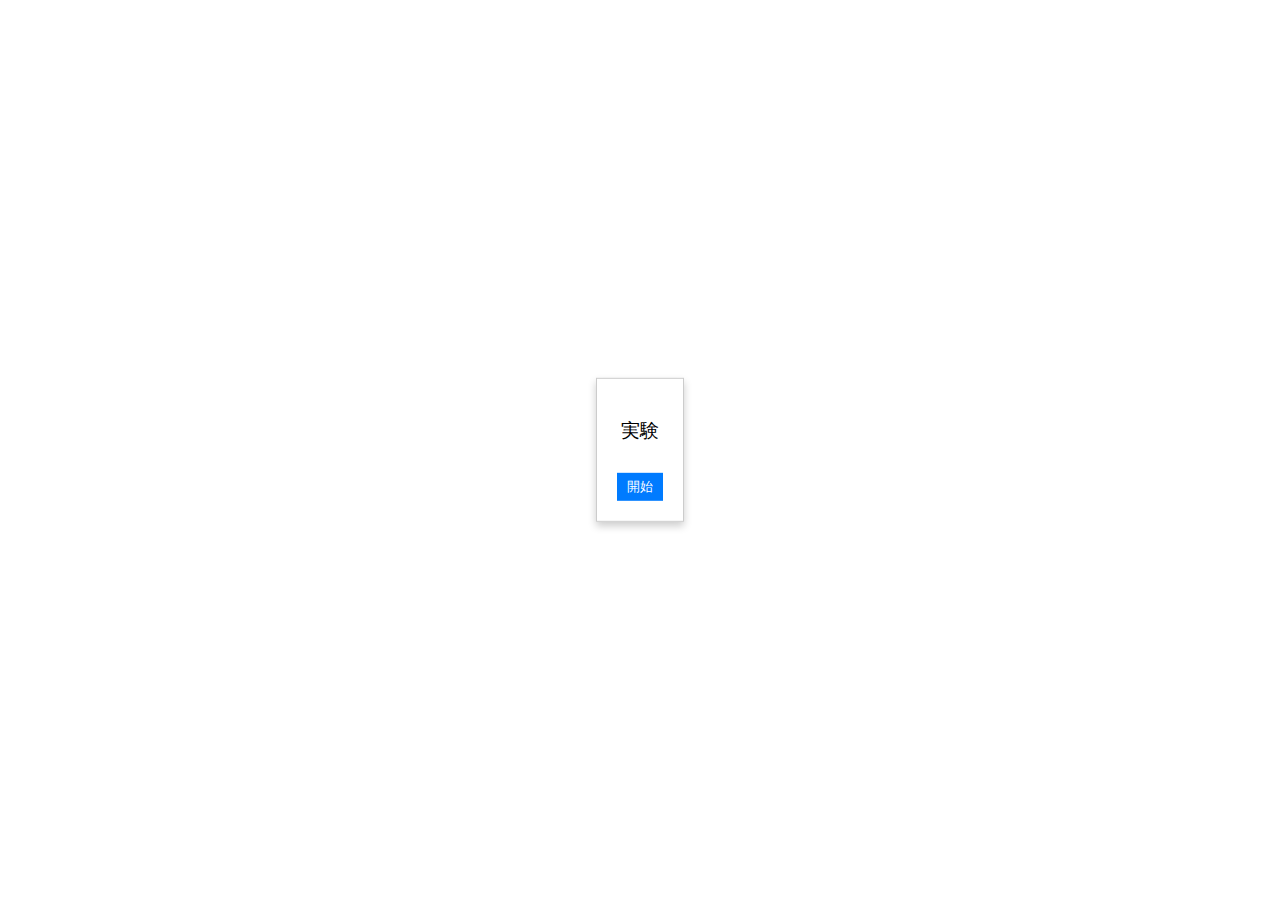
<file: index.html>
<!DOCTYPE html> 
<html lang="ja"> 
  <head> 
    <meta charset="UTF-8" /> 
    <meta name="viewport" content="width=device-width, initial-scale=1.0" /> 
 
    <title>Document</title> 
    <style> 
      html { 
        touch-action: manipulation; 
        overflow: hidden; 
      } 
 
      body { 
        font-family: Arial, sans-serif; 
        margin: 0; 
        padding: 0; 
        background-color: #f9f9f9; 
        display: flex; 
        justify-content: center; 
        align-items: center; 
        height: 80vh; 
      } 
      .display { 
        font-size: 24px; 
        padding: 10px; 
        background: white; 
        border: 1px solid #ddd; 
        border-radius: 8px; 
        margin-top: 1em; 
        margin-bottom: 1em; 
        text-align: center; 
      } 
      .grid-container { 
        display: grid; 
        grid-template-columns: repeat(3, 1fr); 
        grid-template-rows: repeat(4, auto); 
        gap: var(--grid-container-gap); 
        width: 95vw; 
        max-width: 480px; 
        margin: auto; 
      } 
 
      .grid-item { 
        font-size: 2rem; 
        padding: 15px; 
        text-align: center; 
        background-color: #007bff; 
        color: white; 
        border: none; 
        cursor: pointer; 
        border-radius: var(--grid-item-border-radius); 
        box-shadow: 0 4px 6px rgba(0, 0, 0, 0.1); 
        transition: background-color 0.3s, transform 0.2s; 
        aspect-ratio: 1; 
        width: 100%; 
      } 
 
      .grid-item:active { 
        background-color: #0056b3; 
        transform: scale(0.95); 
      } 
 
      .item-0 { 
        grid-column: 2; 
      } 
 
      .style1 { 
        --grid-item-border-radius: 90px; 
        --grid-container-gap: 20px; 
      } 
      .style2 { 
        --grid-item-border-radius: 90px; 
        --grid-container-gap: 50px; 
      } 
      .style3 { 
        --grid-item-border-radius: 90px; 
        --grid-container-gap: 90px; 
      } 
      .style4 { 
        --grid-item-border-radius: 8px; 
        --grid-container-gap: 20px; 
      } 
      .style5 { 
        --grid-item-border-radius: 8px; 
        --grid-container-gap: 50px;
      } 
      .style6 { 
        --grid-item-border-radius: 8px; 
        --grid-container-gap: 90px; 
      } 
 
      .modal { 
        display: none; 
        position: fixed; 
        top: 50%; 
        left: 50%; 
        transform: translate(-50%, -50%); 
        background: white; 
        padding: 20px; 
        border: 1px solid #ccc; 
        box-shadow: 0 4px 8px rgba(0, 0, 0, 0.2); 
        z-index: 1000; 
        text-align: center; 
        font-size: larger; 
      } 
      .modal-overlay { 
        display: none; 
        position: fixed; 
        top: 0; 
        left: 0; 
        width: 100%; 
        height: 100%; 
        background: rgba(255, 255, 255, 1); 
        z-index: 999; 
      } 
      .close-btn { 
        margin-top: 10px; 
        padding: 5px 10px; 
        background: #007bff; 
        color: white; 
        border: none; 
        cursor: pointer; 
      } 
      .close-btn:hover { 
        background: #0056b3; 
      } 
    </style> 
  </head> 
  <body> 
    <div class="calculator"> 
      <div class="display" id="display">0</div> 
      <div class="grid-container"> 
        <button class="grid-item">1</button> 
        <button class="grid-item">2</button> 
        <button class="grid-item">3</button> 
        <button class="grid-item">4</button> 
        <button class="grid-item">5</button> 
        <button class="grid-item">6</button> 
        <button class="grid-item">7</button> 
        <button class="grid-item">8</button> 
        <button class="grid-item">9</button> 
        <button class="grid-item item-0">0</button> 
      </div> 
    </div> 
 
    <div class="modal-overlay" id="initialModalOverlay"></div> 
    <div class="modal" id="initialModal"> 
      <p id="initialModalMessage"></p> 
    </div> 
 
    <div class="modal-overlay" id="resultModalOverlay"></div> 
    <div class="modal" id="resultModal"> 
      <p id="resultModalMessage"></p> 
      <button class="close-btn" id="retryButton">次へ</button> 
    </div> 
 
    <script>  
      document.addEventListener("DOMContentLoaded", () => {  
        try {  
          //const cssClasses = ["style1", "style2", "style3", "style4", "style5", "style6"];  
          const cssClasses = ["style1", "style2", "style3"];  
          const MaxNum = 6;  
          const allocation = MaxNum / cssClasses.length;  
          const results = [];  
          let attempts = 0;  
 
          const cssSequence = [];  
          while (cssSequence.length < MaxNum) {  
            cssClasses.forEach((css) => {  
              if (cssSequence.filter((c) => c === css).length < allocation) {  
                cssSequence.push(css);  
              }  
            });  
          }  
          cssSequence.sort(() => Math.random() - 0.5);  
 
          const randomFiveDigitNumber = () => Math.floor(10000 + Math.random() * 90000);  
 
          const initialModalOverlay = document.getElementById("initialModalOverlay");  
          const initialModal = document.getElementById("initialModal");  
          const initialModalMessage = document.getElementById("initialModalMessage");  
 
          const resultModalOverlay = document.getElementById("resultModalOverlay");  
          const resultModal = document.getElementById("resultModal");  
          const resultModalMessage = document.getElementById("resultModalMessage");  
          const retryButton = document.getElementById("retryButton");  
 
          const showStartButton = () => {  
            resultModalMessage.textContent = "実験";  
            retryButton.textContent = "開始";  
            resultModalOverlay.style.display = "block";  
            resultModal.style.display = "block";  
 
            retryButton.onclick = () => {  
              resultModalOverlay.style.display = "none";  
              resultModal.style.display = "none";  
              challengeCSS();  
            };  
          };  
 
          const challengeCSS = () => {  
            if (attempts >= MaxNum) {  
              showFinalResults();  
              return;  
            }  
 
            const selectedCSS = cssSequence[attempts];  
            const gridContainer = document.querySelector(".grid-container");  
            gridContainer.className = "grid-container " + selectedCSS;  
 
            const targetNumber = randomFiveDigitNumber();  
            initialModalMessage.textContent = targetNumber;  
 
            initialModalOverlay.style.display = "block";  
            initialModal.style.display = "block";  
 
            setTimeout(() => {  
              initialModalOverlay.style.display = "none";  
              initialModal.style.display = "none";  
            }, 3000);  
 
            const display = document.getElementById("display");  
            display.textContent = "0";  
 
            let userInput = "";  
            let startTime = null;  
            let incorrectAttempts = 0; // 間違えた回数を記録  
 
            const targetSequence = targetNumber.toString().split("");  
 
            const buttons = document.querySelectorAll(".grid-item");  
            buttons.forEach((button) => {  
              button.onclick = () => {  
                if (!startTime) startTime = new Date();  
 
                const value = button.textContent;  
                const nextExpectedValue = targetSequence[userInput.length];  
 
                if (value === nextExpectedValue) {  
                  userInput += value;  
                  display.textContent = userInput;  
 
                  if (userInput.length === 5) {  
                    const endTime = new Date();  
                    const timeTaken = (endTime - startTime) / 1000;  
 
                    results.push({  
                      css: selectedCSS,  
                      timeTaken: timeTaken,  
                      incorrectAttempts: incorrectAttempts, // 間違えた回数を記録  
                      date: new Date().toISOString(),  
                    });  
 
                    attempts++;  
                    showResultModal(`試行回数: ${attempts}回目`);  
                  }  
                } else {  
                  incorrectAttempts++; // 間違えた場合にカウント  
                  display.style.color = "red";  
                  setTimeout(() => {  
                    display.style.color = "black";  
                  }, 500);  
                }  
              };  
            });  
          };  
 
          const showResultModal = (message) => {  
            resultModalMessage.textContent = message;  
            retryButton.textContent = attempts < MaxNum ? "次へ" : "終了";  
            resultModalOverlay.style.display = "block";  
            resultModal.style.display = "block";  
 
            retryButton.onclick = () => {  
              resultModalOverlay.style.display = "none";  
              resultModal.style.display = "none";  
 
              if (attempts < MaxNum) {  
                challengeCSS();  
              } else {  
                const fileName = `results_${new Date().toISOString()}.json`;  
                const blob = new Blob([JSON.stringify(results, null, 2)], {  
                  type: "application/json",  
                });  
                const link = document.createElement("a");  
                link.href = URL.createObjectURL(blob);  
                link.download = fileName;  
                link.click();  
              }  
            };  
          };  
 
          showStartButton();  
        } catch (error) {  
          console.error("エラーが発生しました:", error);  
        }  
      });  
    </script> 
  </body> 
</html>
</file>
